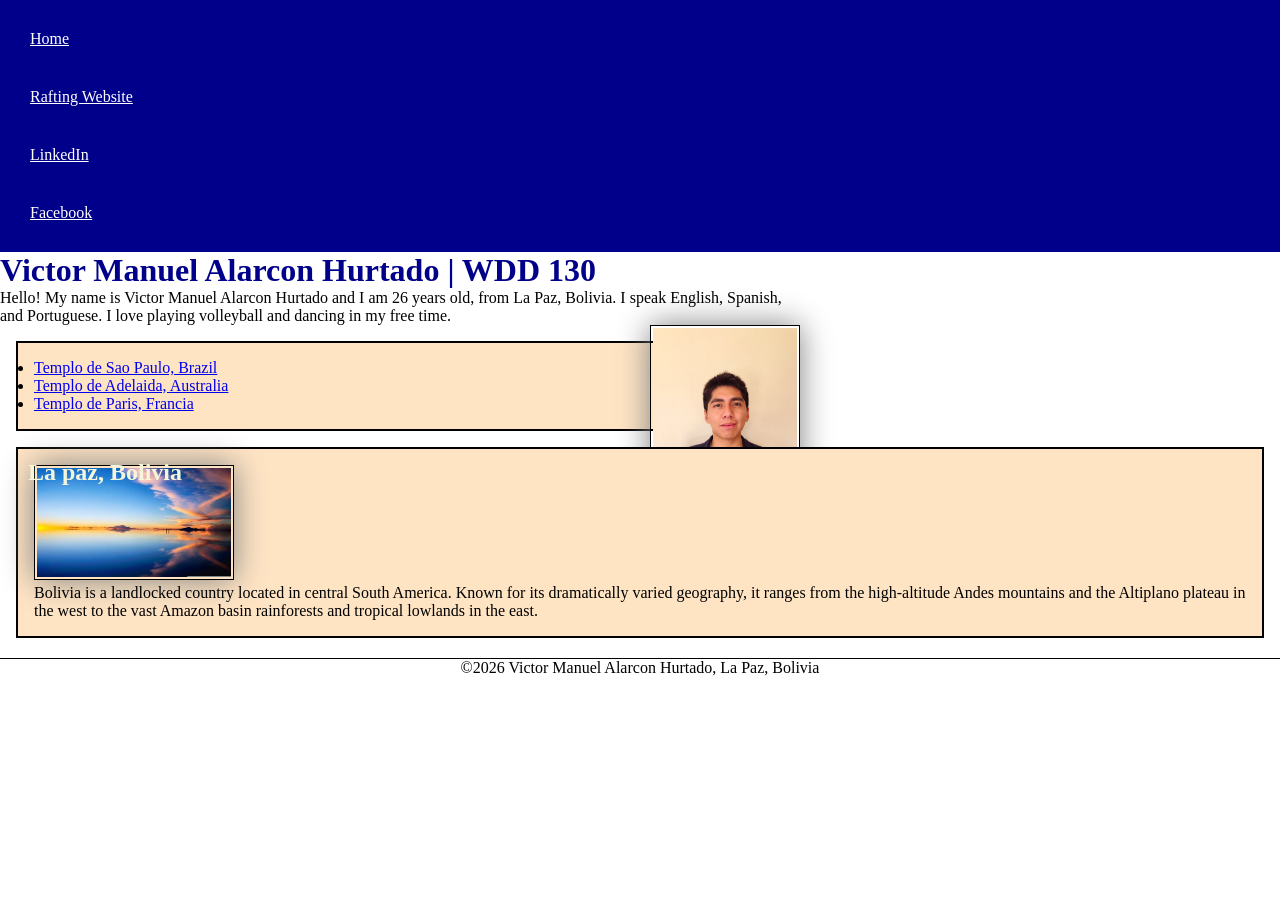
<file: index.html>
<!DOCTYPE html>
<html lang="en">

<head>
    <meta charset="UTF-8">
    <meta name="viewport" content="width=device-width, initial-scale=1.0">
    <title>Victor Manuel Alarcon Hurtado | WDD 130</title>
    <meta name="description" content="Victor Manuel Alarcon's personal home page and biography">
    <meta name="author" content="Victor Manuel Alarcon">
    <link rel="stylesheet" href="styles/styles.css">
</head>

<body>
    <header>
        <nav>
            <a href="#">Home</a>
            <a href="wwr/">Rafting Website</a>
            <a href="https://linkedin.com" target="_blank">LinkedIn</a>
            <a href="https://facebook.com" target="_blank">Facebook</a>
        </nav>
    </header>
    <main>
        <h1>Victor Manuel Alarcon Hurtado | WDD 130</h1>
        <p>Hello! My name is Victor Manuel Alarcon Hurtado and I am 26 years old, from La Paz,
            Bolivia. I speak English, Spanish, and Portuguese. I love playing volleyball and dancing
            in my free time.</p>

        <img class="profile-img" src="images/profile.jpeg"
          alt="Hello, my name is Victor Manuel Alarcon Hurtado" width="200">
        <ul class="box">
            <li><a href="https://www.churchofjesuschrist.org/temples/details/sao-paulo-brazil-temple?lang=spa"
                  target="_blank">Templo de Sao Paulo, Brazil</a></li>
            <li><a href="https://www.churchofjesuschrist.org/temples/details/adelaide-australia-temple?lang=spa"
                  target="_blank">Templo de Adelaida, Australia</a></li>
            <li><a href="https://www.churchofjesuschrist.org/temples/details/paris-france-temple?lang=spa"
                  target="_blank">Templo de Paris, Francia</a></li>
        </ul>
    </main>
    <aside class="box">
        <h2> La paz, Bolivia</h2>
        <img src="images/bolivia.webp" alt="salar de uyuni">
        <p>Bolivia is a landlocked country located in central South America. Known for its
            dramatically varied
            geography, it ranges from the high-altitude Andes mountains and the Altiplano plateau in
            the west to
            the vast Amazon basin rainforests and tropical lowlands in the east.</p>
    </aside>
    <footer>
        <p>&copy;2026 Victor Manuel Alarcon Hurtado, La Paz, Bolivia</p>
    </footer>
</body>

</html>
</file>
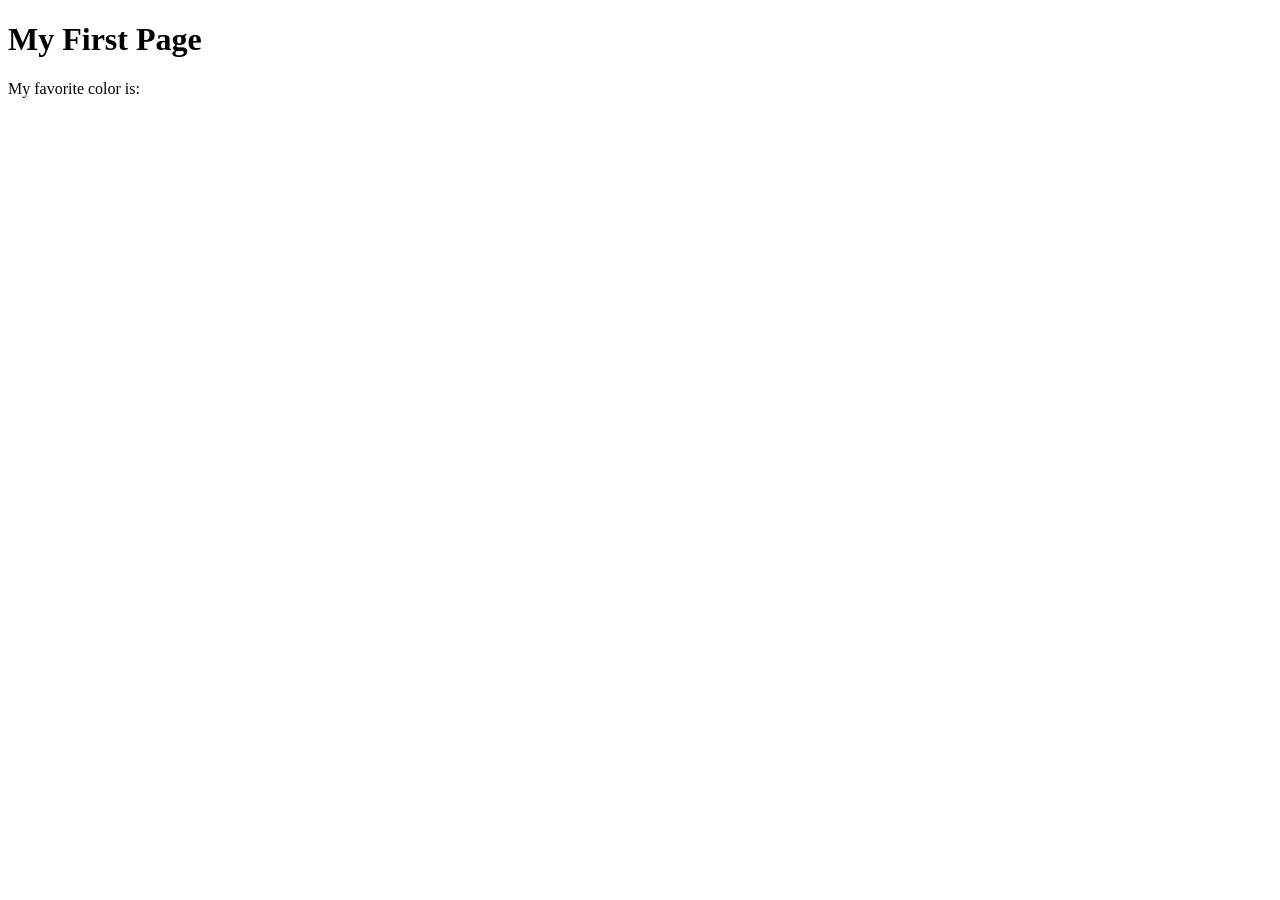
<file: week01/first-page.html>
<!DOCTYPE html>
<html lang="en">
<head>
    <meta charset="UTF-8">
    <meta name="viewport" content="width=device-width, initial-scale=1.0">
    <title>My First Page</title>
</head>
<body>
    <h1>My First Page</h1>
    <p>My favorite color is: </p>
</body>
</html>
</file>
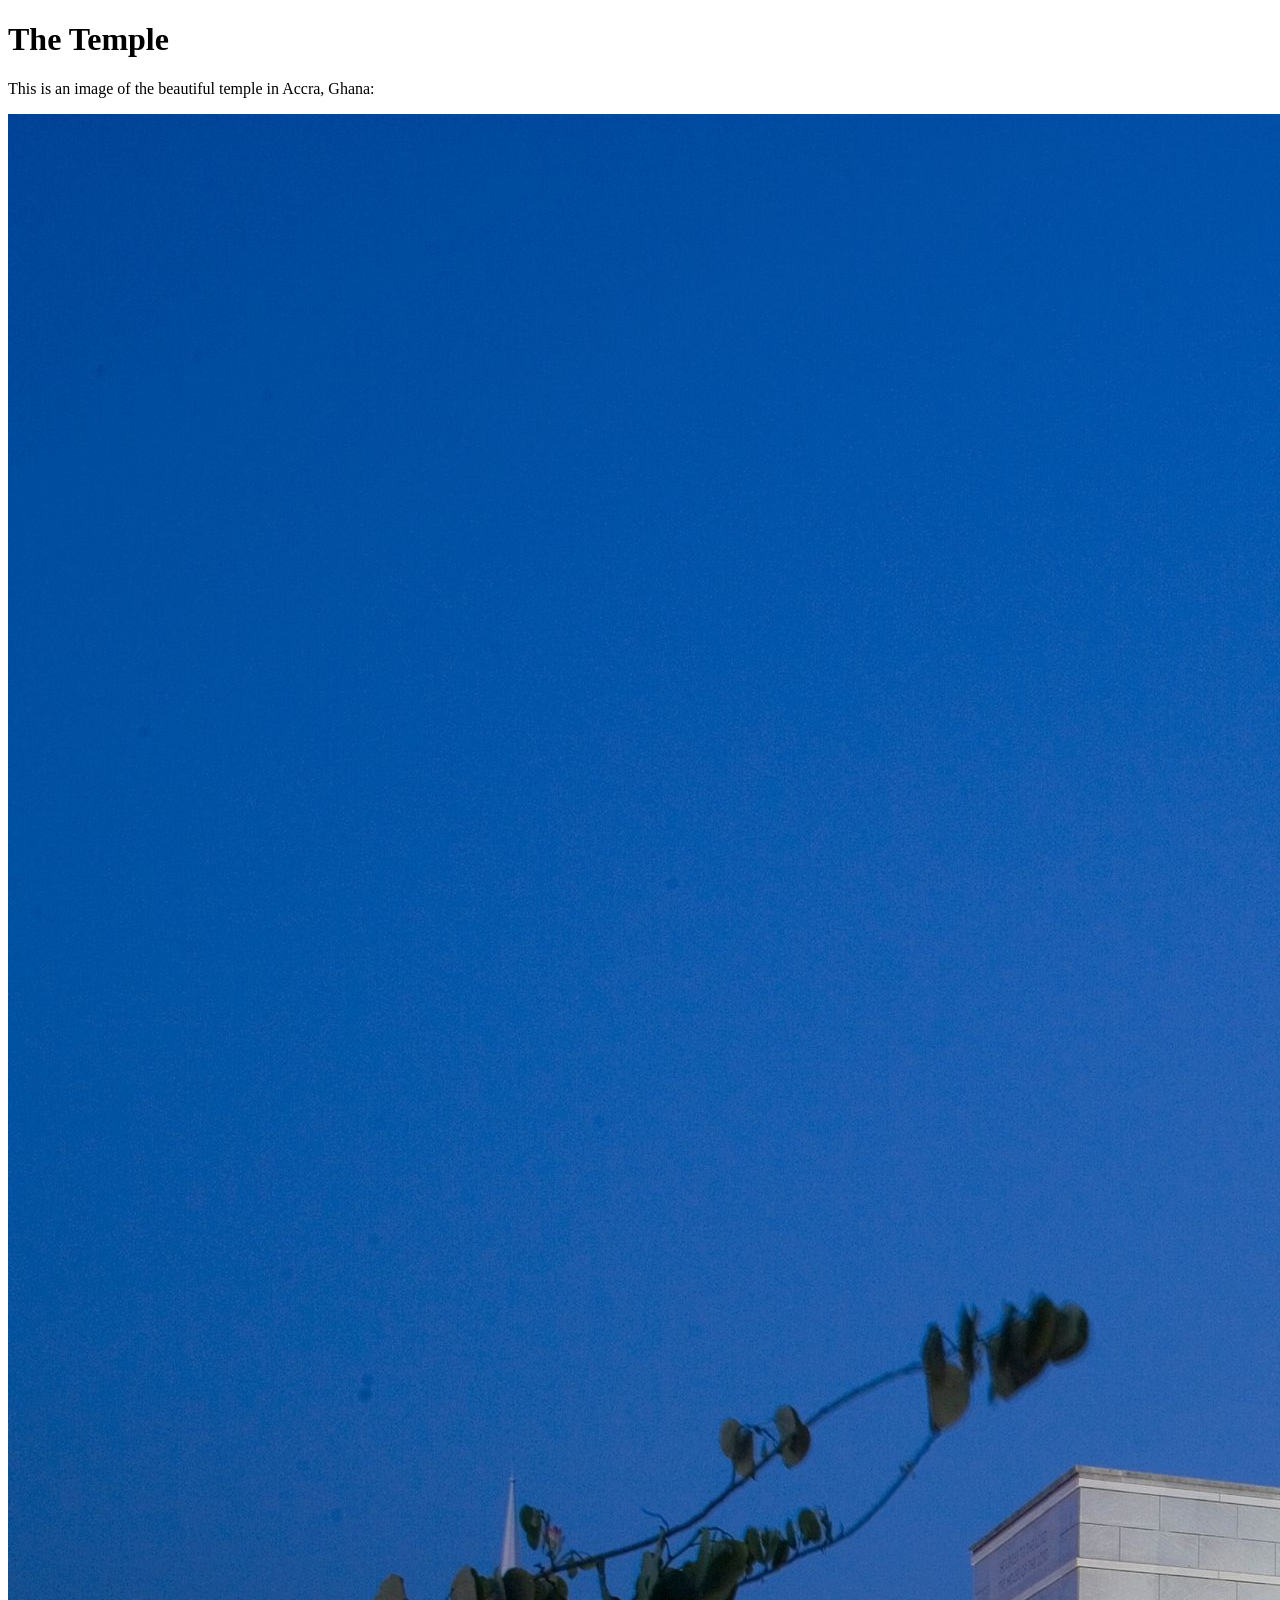
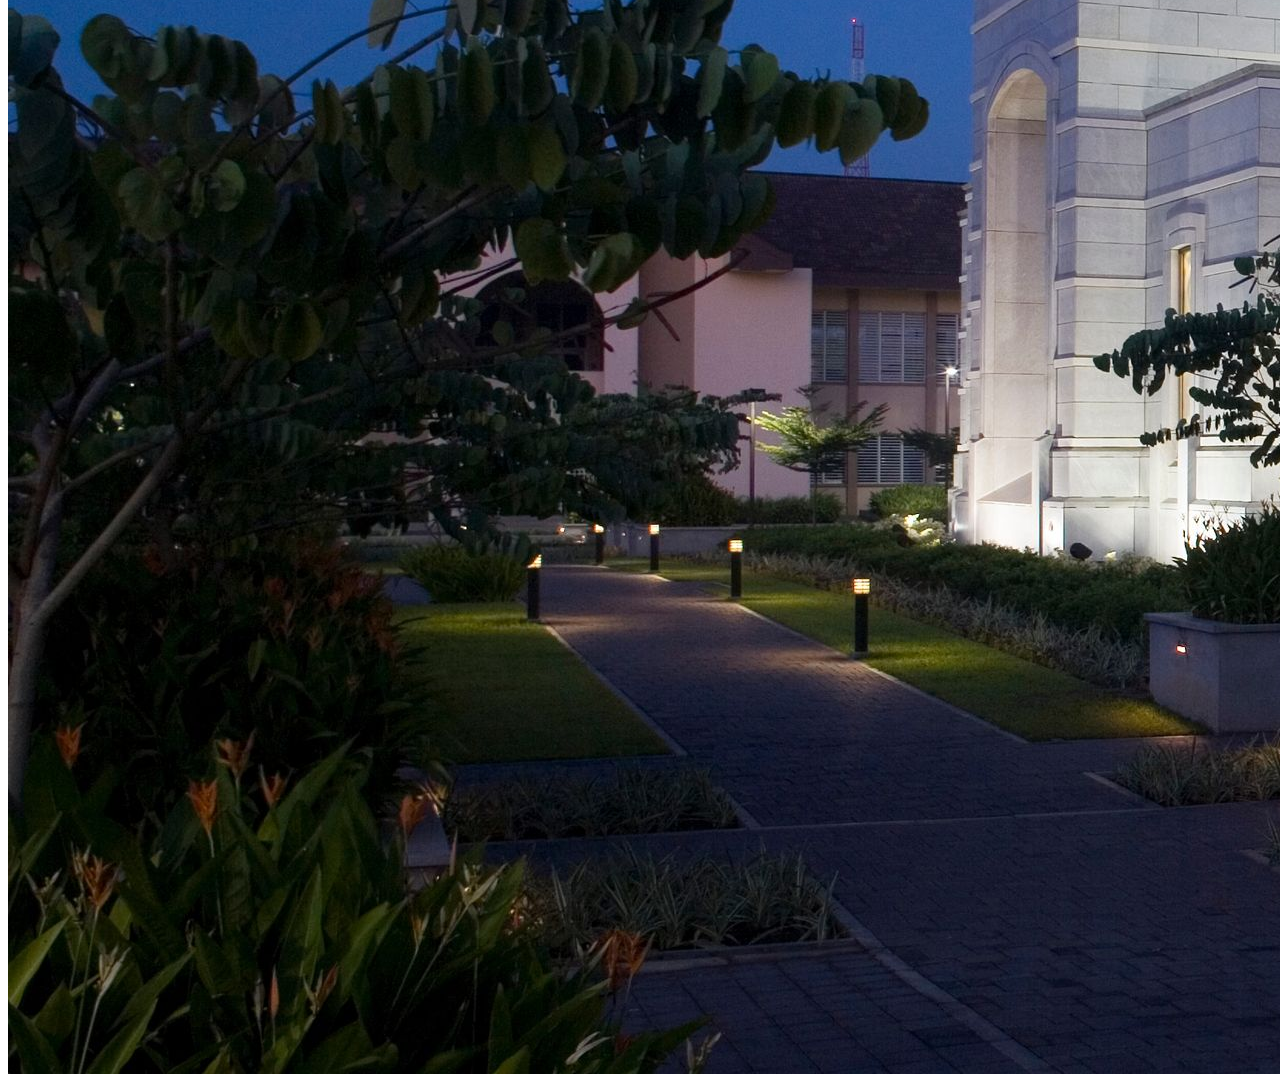
<file: week01/images.html>
<!DOCTYPE html>
<html lang="en">
<head>
    <meta charset="UTF-8">
    <meta name="viewport" content="width=device-width, initial-scale=1.0">
    <title>Temple Image</title>
</head>
<body>
    <h1>The Temple</h1>
    <p>This is an image of the beautiful temple in Accra, Ghana:</p>
    <img src="images/temple-large.jpeg" alt="The Accra Ghana Temple">
    
</body>
</html>
</file>
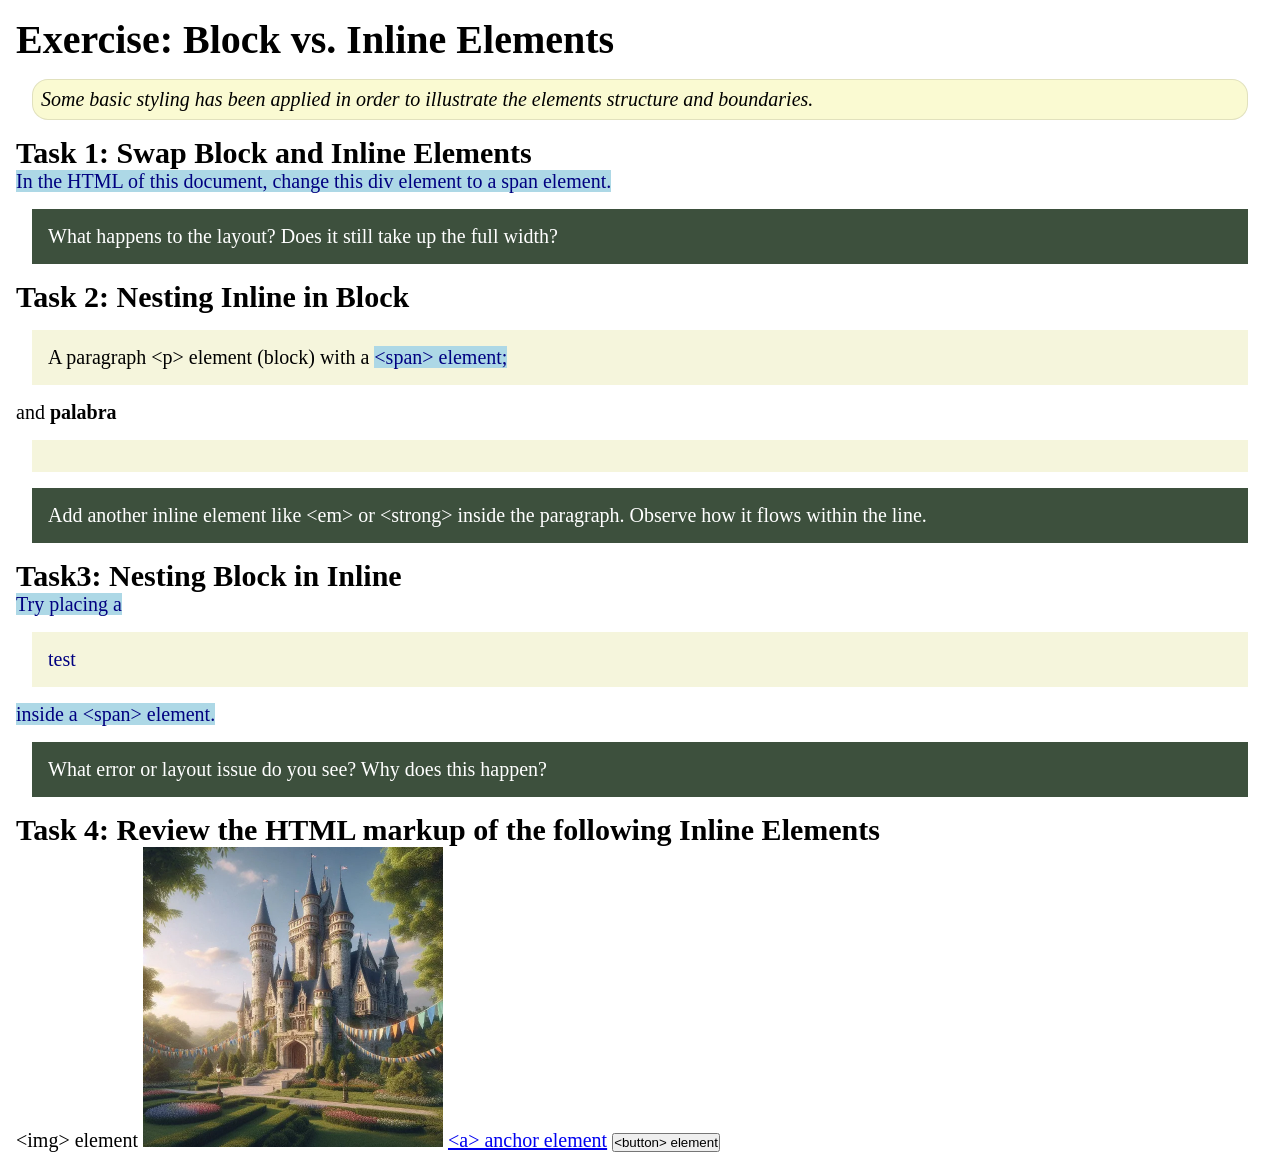
<file: week02/block-vs-inline.html>
<!DOCTYPE html>
<html lang="en">

<head>
    <meta charset="UTF-8">
    <meta name="viewport" content="width=device-width, initial-scale=1.0">
    <title>Exercise: Block vs. Inline Elements</title>
    <link rel="stylesheet" href="styles/block-vs-inline.css">
</head>

<body>
    <main>
        <h1>Exercise: Block vs. Inline Elements</h1>
        <p class="note">Some basic styling has been applied in order to illustrate the elements
            structure and
            boundaries.</p>

        <h2>Task 1: Swap Block and Inline Elements</h2>
        <span>In the HTML of this document, change this div element to a span element.</span>

        <p class="question">What happens to the layout? Does it still take up the full width?</p>

        <h2>Task 2: Nesting Inline in Block</h2>
        <p>A paragraph &lt;p&gt; element (block) with a <span>&lt;span&gt; element;</span></p> and
        <strong>palabra</strong></p>
        <p class="question">Add another inline element like &lt;em&gt; or &lt;strong&gt; inside the
            paragraph. Observe
            how it flows within the line.</p>

        <h2>Task3: Nesting Block in Inline</h2>
        <span>Try placing a <div>test</div> inside a &lt;span&gt; element.</span>
        <p class="question">What error or layout issue do you see? Why does this happen?</p>


        <h2>Task 4: Review the HTML markup of the following Inline Elements</h2>
        &lt;img&gt; element
        <img src="images/castle.webp" alt="placeholder image (images are inline)" width="300"
          height="300">
        <a href="https://churchofjesuschrist.org">&lt;a&gt; anchor element</a>
        <button type="button">&lt;button&gt; element</button>
    </main>
</body>

</html>
</file>
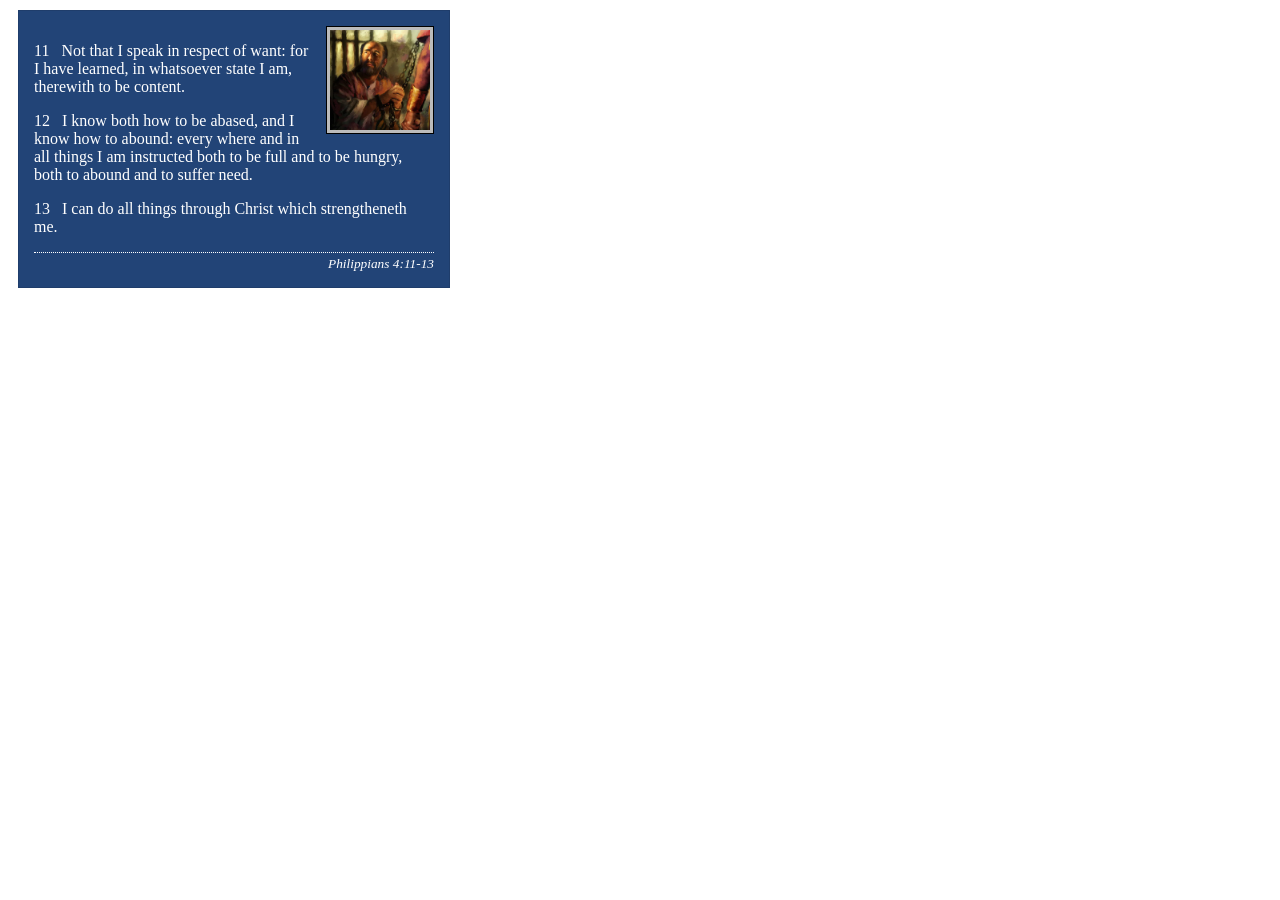
<file: week02/box-model-solution.html>
<!DOCTYPE html>
<html lang="en">
<head>
    <meta charset="UTF-8">
    <meta name="viewport" content="width=device-width, initial-scale=1.0">
    <title>Box Model Activity</title>
    <link rel="stylesheet" href="styles/box-model-solution.css">
</head>
<body>
    <main>
        <div class="callout">
            <img src="images/apostle-paul-imprisoned.webp" alt="Paul the Apostle - Imprisoned in Rome" width="200" height="200">
            <blockquote>
                <p>11 &nbsp; Not that I speak in respect of want: for I have learned, in whatsoever state I am, therewith to be content.</p>
                <p>12 &nbsp; I know both how to be abased, and I know how to abound: every where and in all things I am instructed both to be full and to be hungry, both to abound and to suffer need.</p>
                <p>13 &nbsp; I can do all things through Christ which strengtheneth me.</p>
            </blockquote>
            <cite>Philippians 4:11-13</cite>
        </div>
    </main>
</body>
</html>
</file>
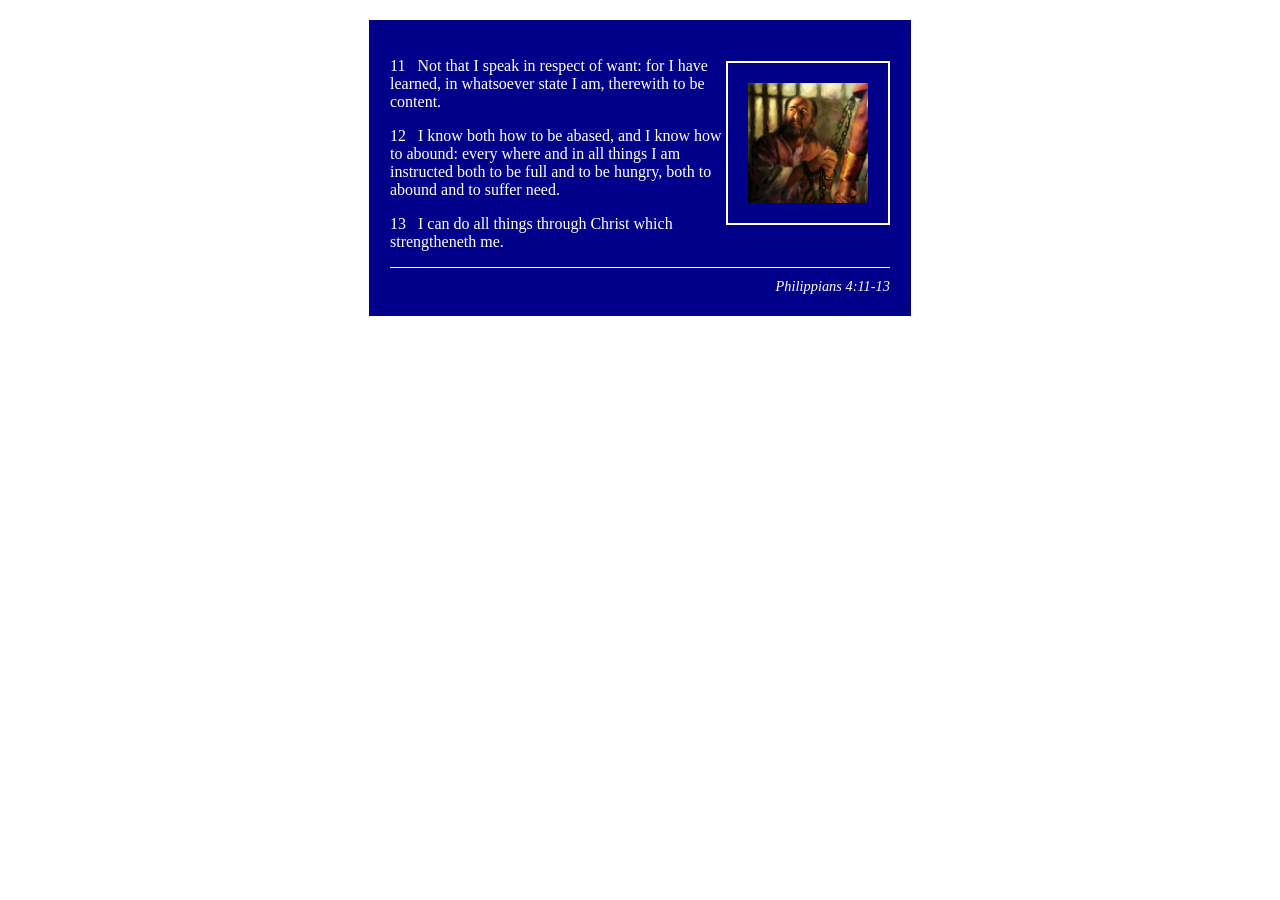
<file: week02/box-model.html>
<!DOCTYPE html>
<html lang="en">

<head>
    <meta charset="UTF-8">
    <meta name="viewport" content="width=device-width, initial-scale=1.0">
    <title>Box Model Activity</title>
    <link rel="stylesheet" href="styles/box-model.css">

</head>

<body>
    <main>
        <div class="callout">
            <img src="images/apostle-paul-imprisoned.webp"
              alt="Paul the Apostle - Imprisoned in Rome" width="200" height="200">
            <blockquote>
                <p>11 &nbsp; Not that I speak in respect of want: for I have learned, in whatsoever
                    state I am, therewith to be content.</p>
                <p>12 &nbsp; I know both how to be abased, and I know how to abound: every where and
                    in all things I am instructed both to be full and to be hungry, both to abound
                    and to suffer need.</p>
                <p>13 &nbsp; I can do all things through Christ which strengtheneth me.</p>
            </blockquote>
            <cite>Philippians 4:11-13</cite>
        </div>
    </main>
</body>

</html>
</file>
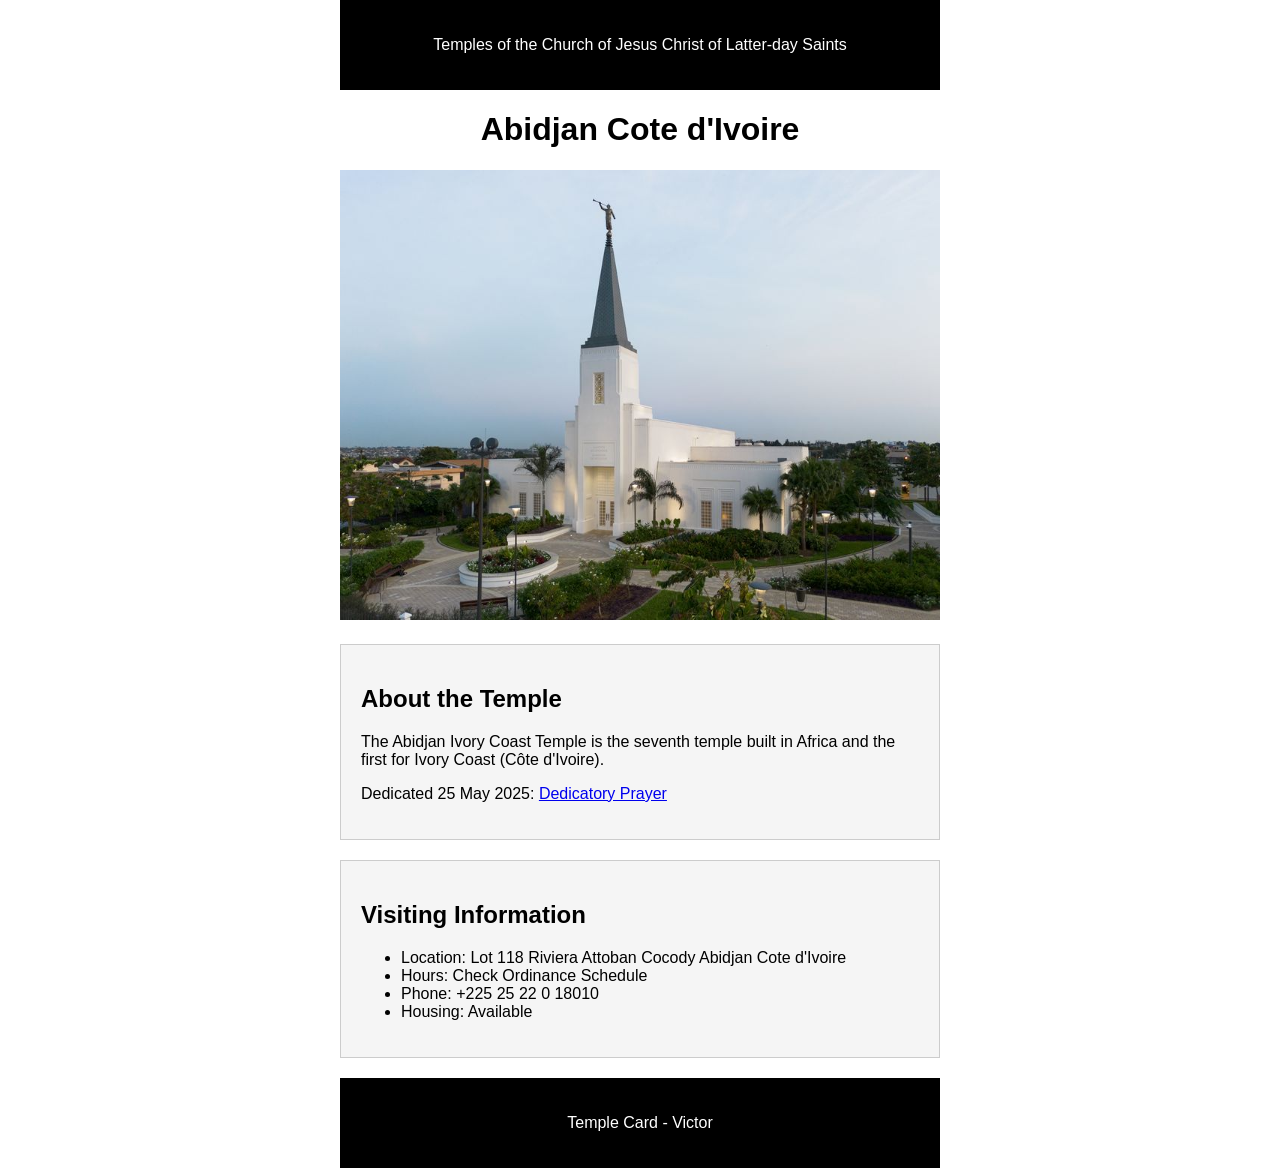
<file: week02/temple.html>
<!-- Name: Victor Manuel Alarcon
 Course: WDD 130
 Project: Temple Card - Week 03
 -->
<!DOCTYPE html>
<html lang="en">

<head>
    <meta charset="UTF-8">
    <meta name="viewport" content="width=device-width, initial-scale=1.0">
    <title>Temple Card - Abidjan Cote d'Ivoire</title>
    <link rel="stylesheet" href="styles/temple.css">
</head>

<body>
    <header>
        <p>Temples of the Church of Jesus Christ of Latter-day Saints</p>
    </header>
    <main>
        <h1>Abidjan Cote d'Ivoire</h1>
        <picture>
            <img src="images/abidjan-ivory-coast.jpeg" alt="Abidjan Cote d'Ivoire Temple">
        </picture>
        <section>
            <h2>About the Temple</h2>
            <p>The Abidjan Ivory Coast Temple is the seventh temple built in Africa and the first
                for Ivory Coast (Côte
                d'Ivoire).</p>
            <p>Dedicated 25 May 2025: <a
                  href="https://www.churchofjesuschrist.org/temples/dedicatory-prayer/abidjan-ivory-coast-temple/2025-05-25?lang=eng"
                  target="_blank" rel="noopener noreferrer">Dedicatory Prayer</a></p>
        </section>
        <section>
            <h2>Visiting Information</h2>
            <ul>
                <li>Location: Lot 118 Riviera Attoban Cocody Abidjan Cote d'Ivoire</li>
                <li>Hours: Check Ordinance Schedule</li>
                <li>Phone: +225 25 22 0 18010</li>
                <li>Housing: Available</li>
            </ul>
        </section>
    </main>
    <footer>
        <p>Temple Card - Victor</p>
    </footer>
</body>


</html>
</file>
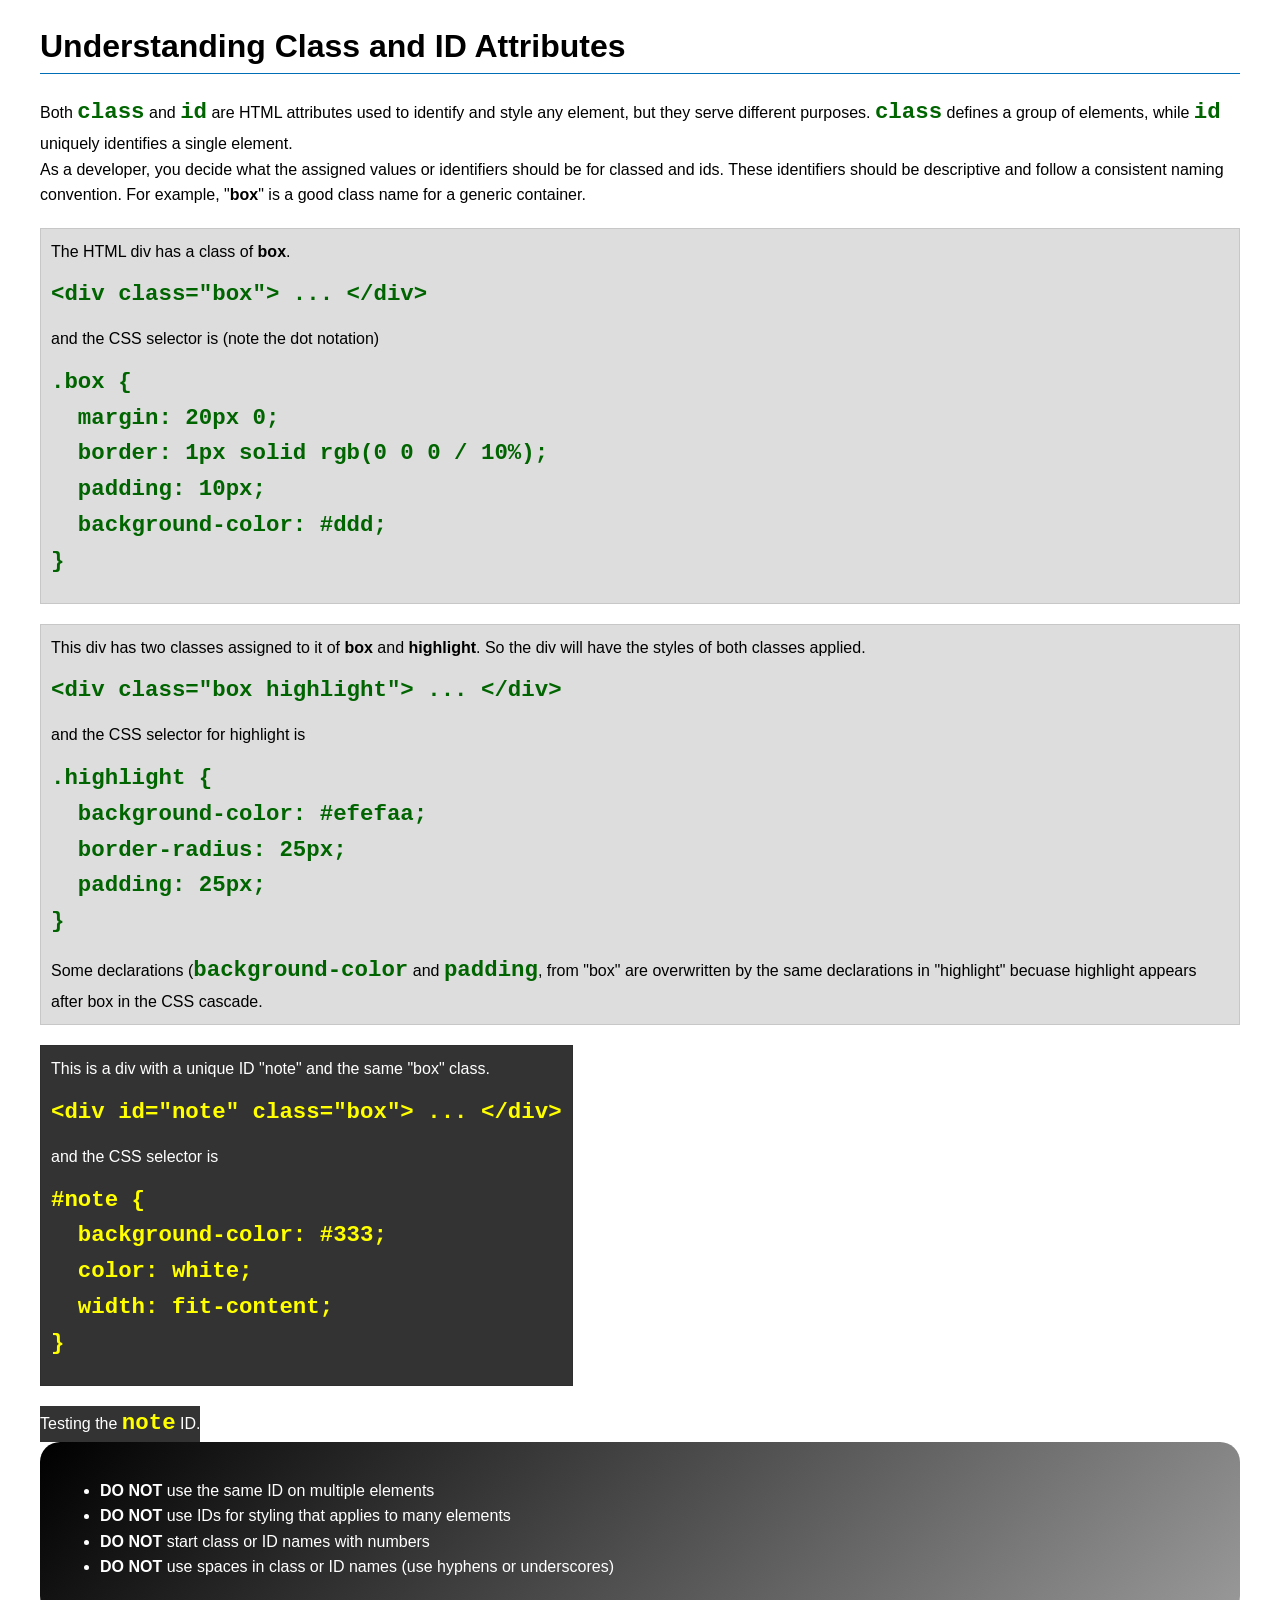
<file: week03/class-and-id.html>
<!DOCTYPE html>
<html lang="en">

<head>
    <meta charset="UTF-8">
    <meta name="viewport" content="width=device-width, initial-scale=1.0">
    <title>Class vs ID Attributes</title>
    <link rel="stylesheet" href="styles/class-and-id.css">
</head>

<body>
    <h1>Understanding Class and ID Attributes</h1>
    <p>Both <code>class</code> and <code>id</code> are HTML attributes used to identify and style
        any element, but they
        serve different purposes. <code>class</code> defines a group of elements, while
        <code>id</code> uniquely
        identifies a single element.</p>
    <p>As a developer, you decide what the assigned values or identifiers should be for classed and
        ids. These
        identifiers should be
        descriptive and follow a consistent naming convention. For example, "<strong>box</strong>"
        is a good class name
        for a generic container.</p>
    <div class="box">
        <p>The HTML div has a class of <strong>box</strong>.</p>
        <pre><code class="html">&lt;div class="box"&gt; ... &lt;/div&gt;</code></pre>
        and the CSS selector is (note the dot notation)
        <pre><code class="css">.box {
  margin: 20px 0;
  border: 1px solid rgb(0 0 0 / 10%);
  padding: 10px;
  background-color: #ddd; 
}</code></pre>
    </div>

    <div class="box">
        <p>This div has two classes assigned to it of <strong>box</strong> and
            <strong>highlight</strong>. So the div
            will have the styles of both classes applied.</p>
        <pre><code class="html">&lt;div class="box highlight"&gt; ... &lt;/div&gt;</code></pre>
        and the CSS selector for highlight is
        <pre><code class="css">.highlight {
  background-color: #efefaa;
  border-radius: 25px;
  padding: 25px;
}</code></pre>
        <p>Some declarations (<code>background-color</code> and <code>padding</code>, from "box" are
            overwritten by the same declarations in "highlight" becuase highlight appears after box
            in the CSS cascade.</p>
    </div>

    <div id="note" class="box">
        <p>This is a div with a unique ID "note" and the same "box" class.</p>
        <pre><code class="html">&lt;div id="note" class="box"&gt; ... &lt;/div&gt;</code></pre>
        and the CSS selector is
        <pre><code class="css">#note {
  background-color: #333;
  color: white;
  width: fit-content;
}</code></pre>
    </div>

    <div id="note">
        <p>Testing the <code>note</code> ID.</p>
    </div>

    <section id="best-practice">
        <ul>
            <li><strong>DO NOT</strong> use the same ID on multiple elements</li>
            <li><strong>DO NOT</strong> use IDs for styling that applies to many elements</li>
            <li><strong>DO NOT</strong> start class or ID names with numbers</li>
            <li><strong>DO NOT</strong> use spaces in class or ID names (use hyphens or underscores)
            </li>
        </ul>
    </section>


</body>

</html>
</file>
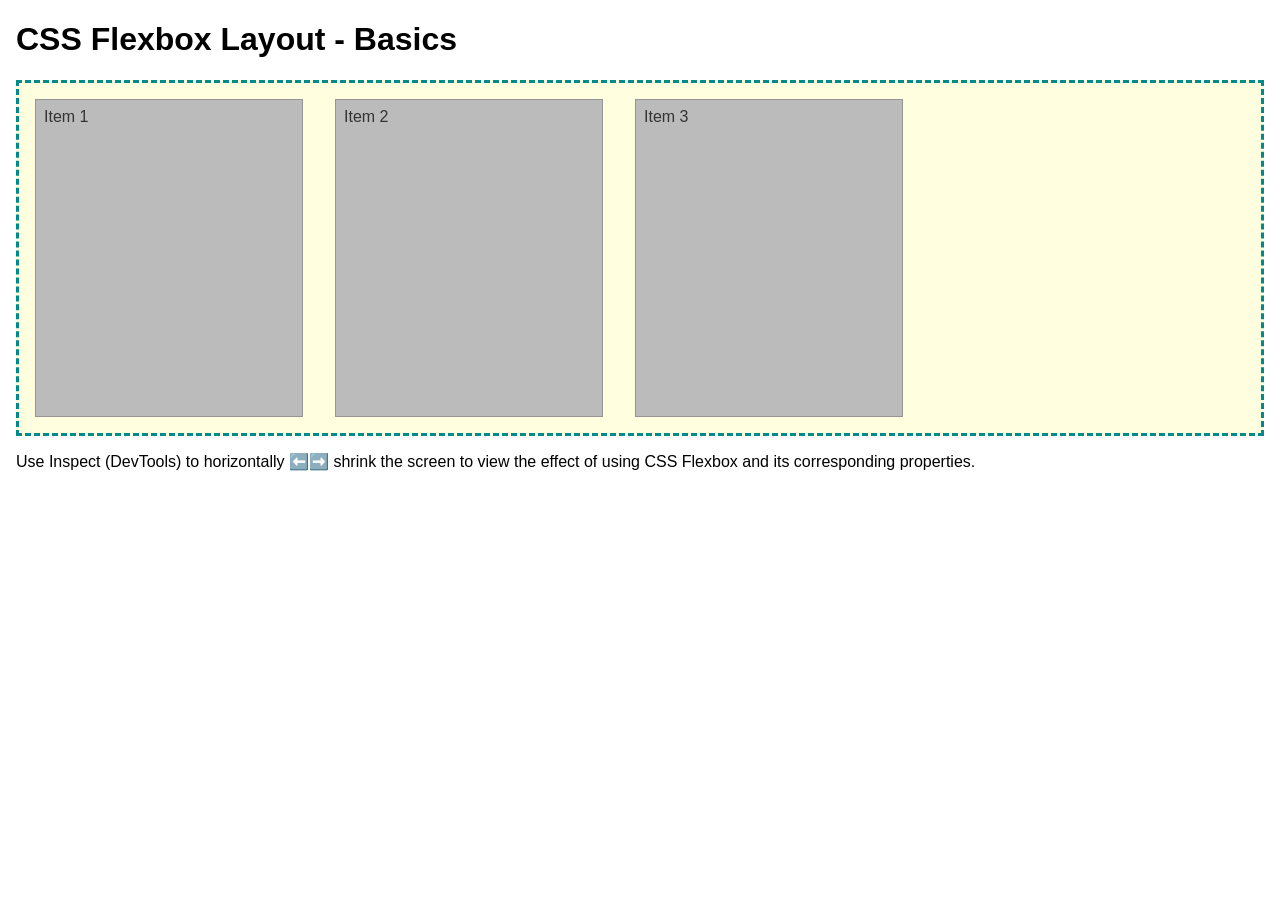
<file: week04/flexbox-layout.html>
<!DOCTYPE html>
<html lang="en">
<head>
    <meta charset="UTF-8">
    <meta name="viewport" content="width=device-width, initial-scale=1.0">
    <title>CSS Flexbox Layout - Basics</title>
    <link rel="stylesheet" href="styles/flexbox.css">
</head>
<body>
    <main>
        <h1>CSS Flexbox Layout - Basics</h1>
        <div class="flex-container">
            <div class="flex-item item1">Item 1</div>
            <div class="flex-item item2">Item 2</div>
            <div class="flex-item item3">Item 3</div>
        </div>
        <p>Use Inspect (DevTools) to horizontally ⬅️➡️ shrink the screen to view the effect of using CSS Flexbox and its corresponding properties.</p>
    </main>
</body>
</html>
</file>
<file: styles/styles.css>
* {
    margin: 0;
    padding: 0;
    box-sizing: border-box;
}

:root {
    --primary-color: darkblue;
    --img-width: 150px;
    --border-color: black;
    --shadow-color: gray;
}

nav {
    background-color: var(--primary-color);
    padding: 10px;
}

nav a {
    color: white;
    display: block;
    padding: 20px;
}

h1 {
    color: var(--primary-color);
}

img {
    width: var(--img-width);
    height: auto;
    border: 1px solid var(--border-color);
    padding: 2px;
    box-shadow: 0 0 30px var(--shadow-color);
}

p {
    padding: 0;
}

main {
    max-width: 800px;
}

main img {
    width: var(--img-width);
    height: auto;
    border: 1px solid var(--border-color);
    padding: 2px;
    box-shadow: 0 0 30px var(--shadow-color);
}

aside {
    margin: 20px;
    position: relative;
}

aside h2 {
    position: absolute;
    top: 10px;
    left: 10px;
    color: beige;
}

aside img {
    width: 200px;
    height: auto;
}

footer {
    margin-top: 20px;
    border-top: 1px solid var(--border-color);
    text-align: center;
}

/* Class Selectors */
.box {
    margin: 1rem;
    border: 2px solid var(--border-color);
    padding: 1rem;
    background-color: bisque;
    color: black;
}

.profile-img {
    float: right;
}
</file>
<file: week02/styles/block-vs-inline.css>
* {
    margin: 0;
    padding: 0;
}

body {
    font-size: 20px;
    margin: 1rem;
}

p,
div {
    background-color: beige;
    margin: 1rem;
    padding: 1rem;
}

span {
    color: navy;
    background-color: lightblue;
}

code {
    margin: 0;
    padding: 0;
    color: green;
    font-size: 1.2rem;
}

.note {
    font-style: italic;
    background-color: lightgoldenrodyellow;
    border-radius: 1rem;
    border: 1px solid rgb(0 0 0 / 10%);
    margin: 1rem;
    padding: .5rem;
}

.question {
    background-color: #3d503d;
    color: #fff;
}
</file>
<file: week02/styles/box-model-solution.css>
.callout {
    max-width: 400px;
    margin: 10px;
    border: 1px solid rgba(0, 0, 0, .1);
    padding: 15px;
    background-color: #247;
    color: #fff;
}

.callout img {
    float: right;
    margin: 0 0 10px 15px;
    border: 1px solid #000;
    padding: 3px;
    background-color: #bbb;
    width: 100px;
    height: auto;

}

blockquote {
    margin: 0;
}

cite {
    display: block;
    border-top: 1px dotted #fff;
    padding-top: 3px;
    text-align: right;
    font-size: smaller;
}
</file>
<file: week02/styles/box-model.css>
.callout {
    max-width: 500px;
    margin: 20px auto;
    border: 1px solid rgb(0 0 0 / 10%);
    padding: 20px;
    background-color: darkblue;
    color: white
}

.callout img {
    float: right;
    margin: 20px auto;
    border: 2px solid white;
    padding: 20px;
    background-color: darkblue;
    width: 120px;
    height: auto;
}

blockquote {
    margin: 0px
}

cite {
    display: block;
    border-top: 1px solid white;
    padding-top: 10px;
    text-align: right;
    font-size: 0.9em;
}
</file>
<file: week02/styles/temple.css>
body {
    max-width: 600px;
    margin: 0 auto;
    font-family: Arial, sans-serif;
}

header {
    background-color: black;
    color: white;
    text-align: center;
    padding: 20px;
}

h1 {
    text-align: center;
}

img {
    width: 100%;
    height: auto;
}

section {
    background-color: whitesmoke;
    padding: 20px;
    margin: 20px 0;
    border: 1px solid #ccc;
}

footer {
    background-color: black;
    color: white;
    text-align: center;
    padding: 20px;
}
</file>
<file: week03/styles/class-and-id.css>
body {
    font-family: Arial, sans-serif;
    line-height: 1.6;
    margin: 0;
    padding: 0 40px;
}

h1 {
    border-bottom: 1px solid rgb(0 110 182);
    padding-bottom: 0;
}



p {
    margin: 0;
}

code {
    color: darkgreen;
    font-weight: 700;
    font-size: 1.4rem;
}

/* Class examples - can be reused */

.box {
    margin: 20px 0;
    border: 1px solid rgb(0 0 0 / 10%);
    padding: 10px;
    background-color: #ddd; /* this is shorthand for #dddddd */
}

.highlight {
    background-color: #efefaa;
    border-radius: 25px;
    padding: 25px;
}

/* ID examples - should be unique */

#note {
    background-color: #333;
    color: white;
    width: fit-content;
}

#note code {
    color: yellow;
}

#best-practice {
    background: linear-gradient(135deg, #000 0%, #999 100%);
    color: white;
    border-radius: 20px;
    padding: 20px
}
</file>
<file: week04/styles/flexbox.css>
body {
    font-family: Helvetica, Arial, sans-serif;
    margin: 1rem;
}

.flex-container {
    border: 3px dashed darkcyan;
    background-color: lightyellow;
    display: flex;
    flex-wrap: wrap;
}

.flex-item {
    width: 250px;
    margin: 1rem;
    border: 1px solid rgb(0 0 0 / 20%);
    padding: 0.5rem;
    background-color: #bbb;
    color: #333;
}

.item1 {
    min-height: 100px;
}

.item2 {
    min-height: 200px;
}

.item3 {
    min-height: 300px;
}
</file>
